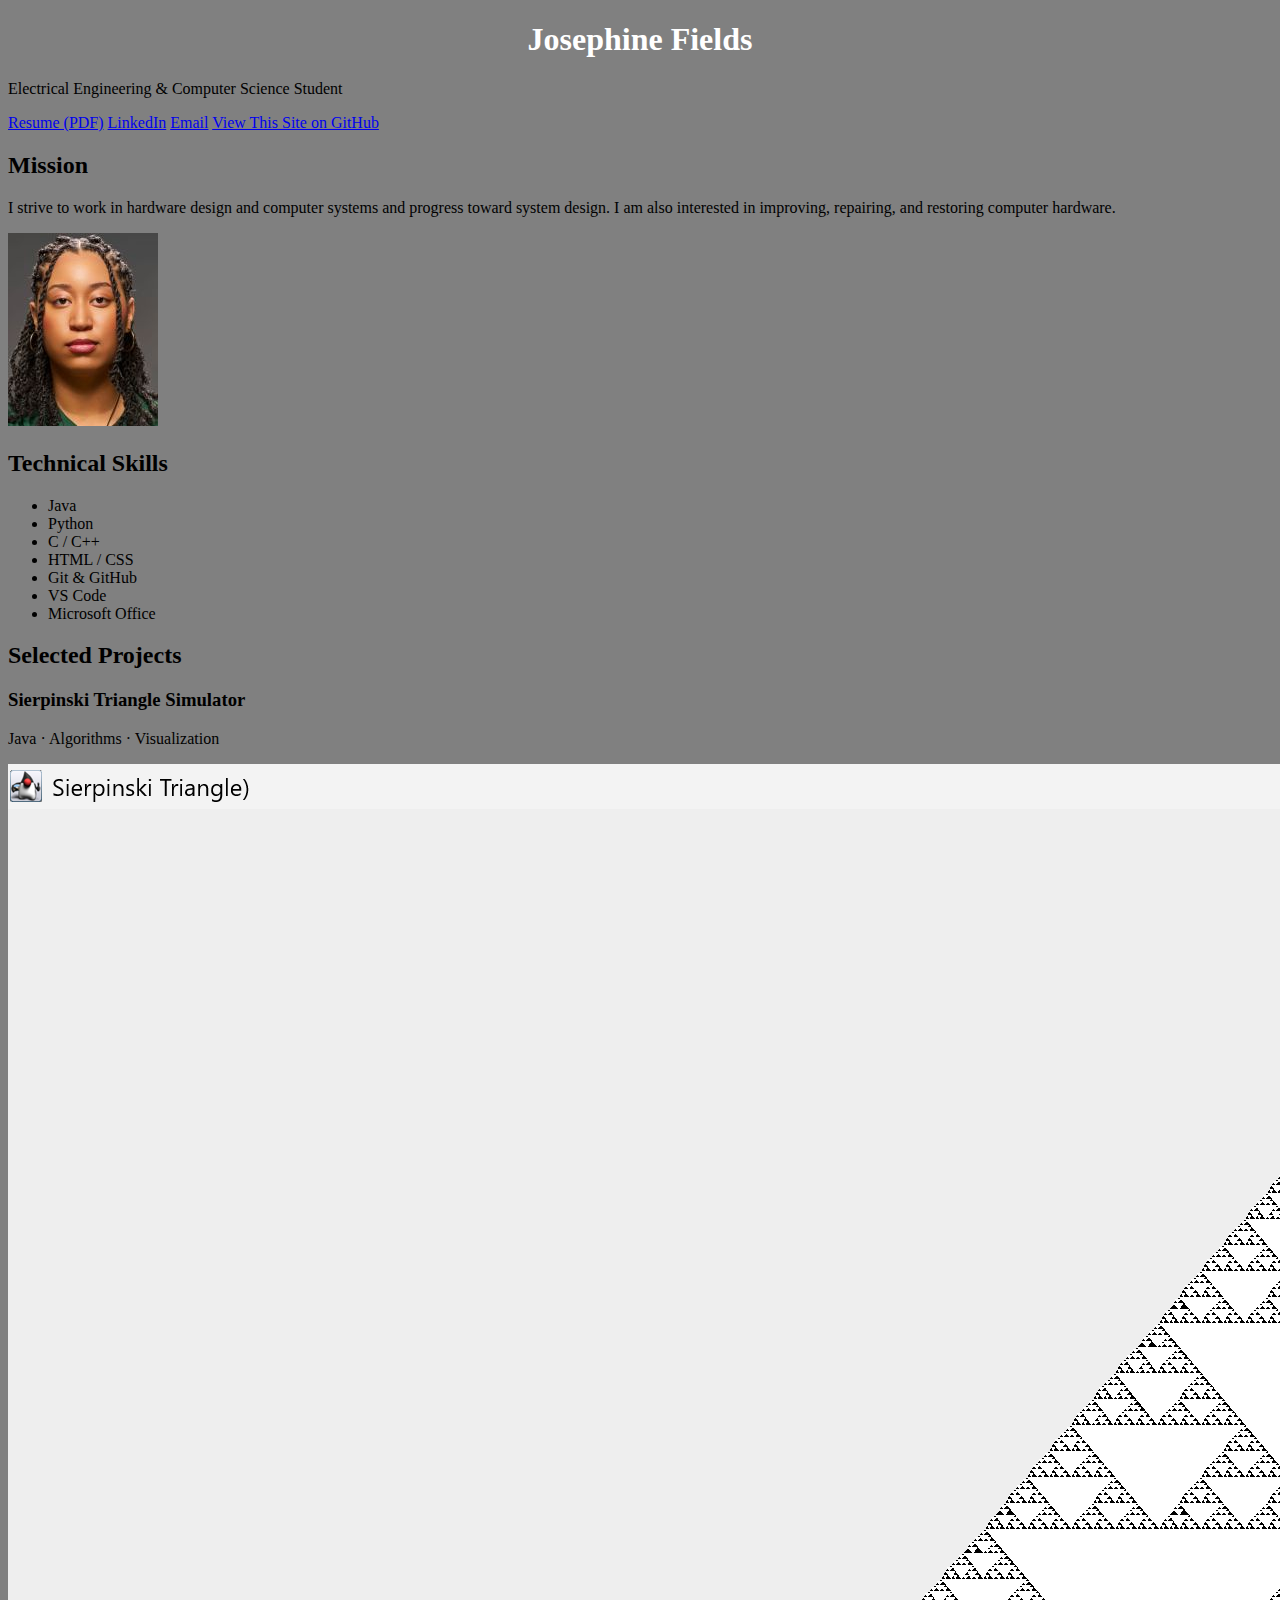
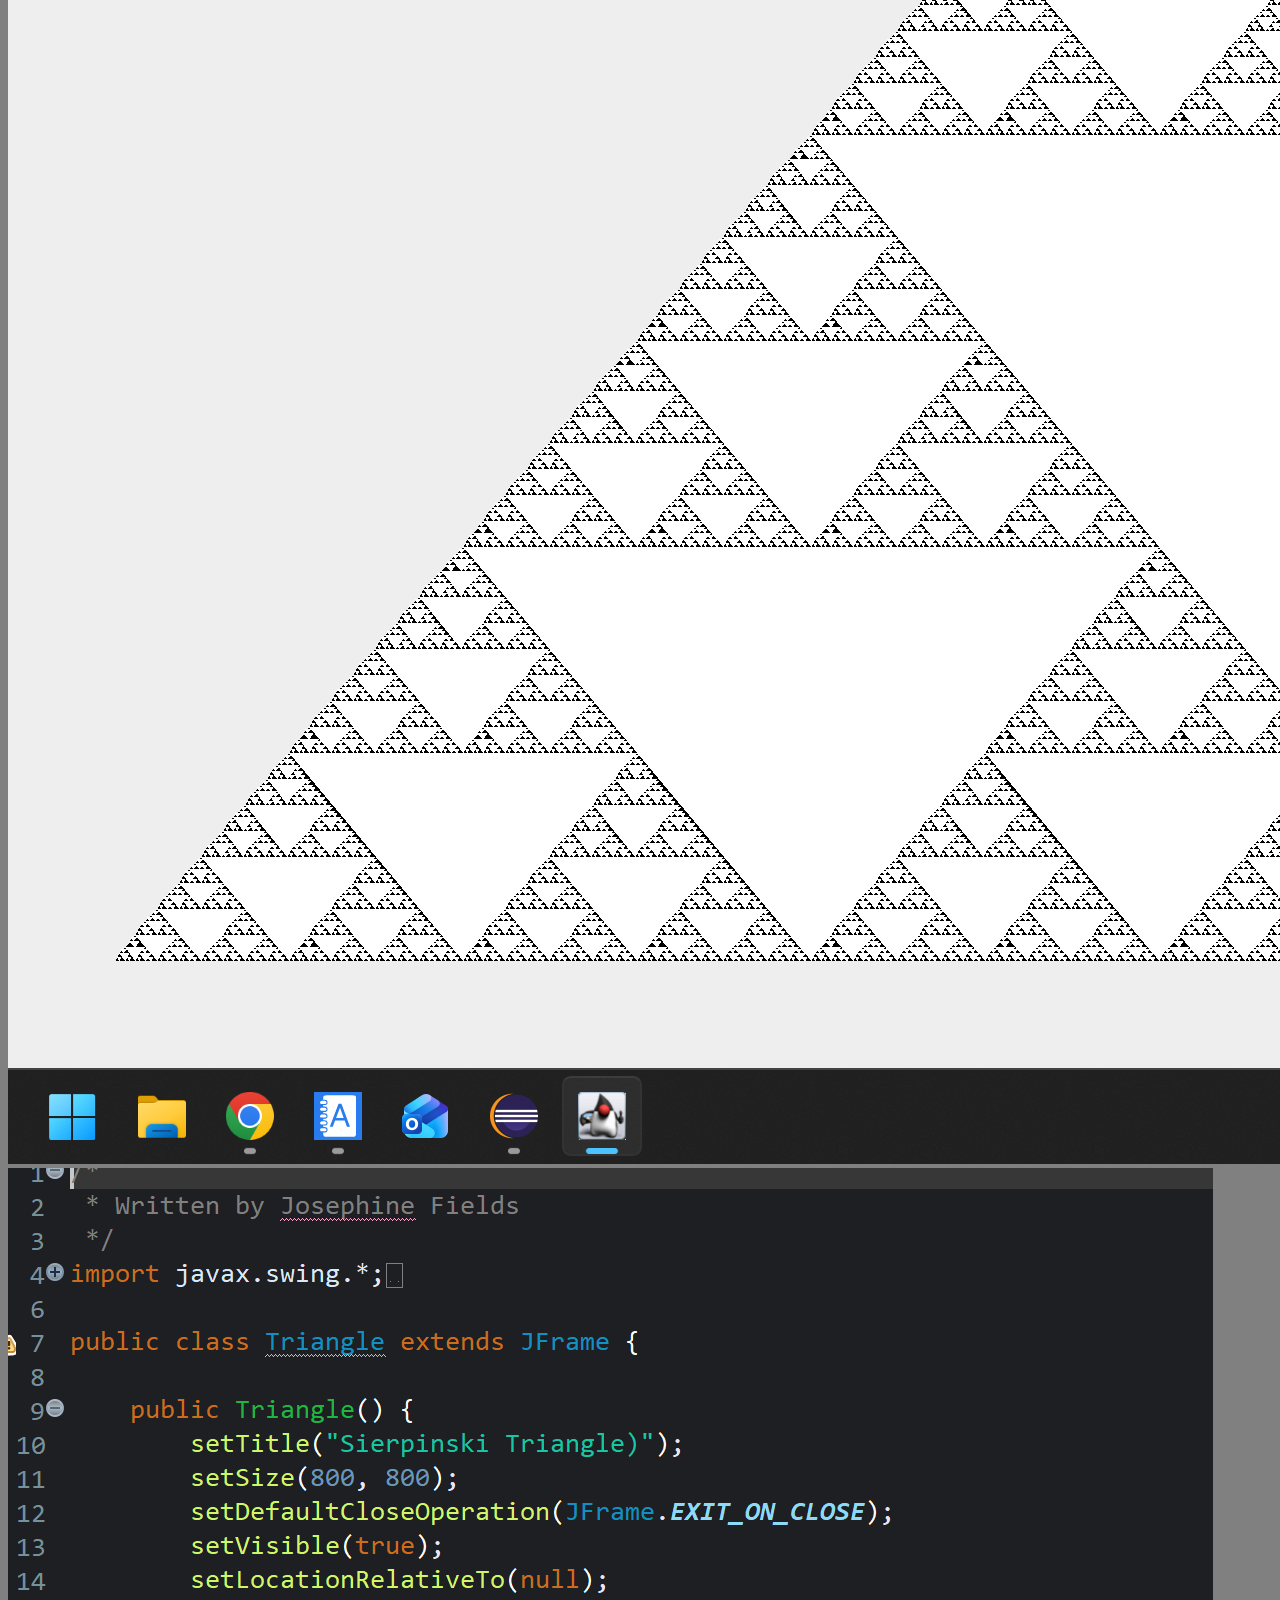
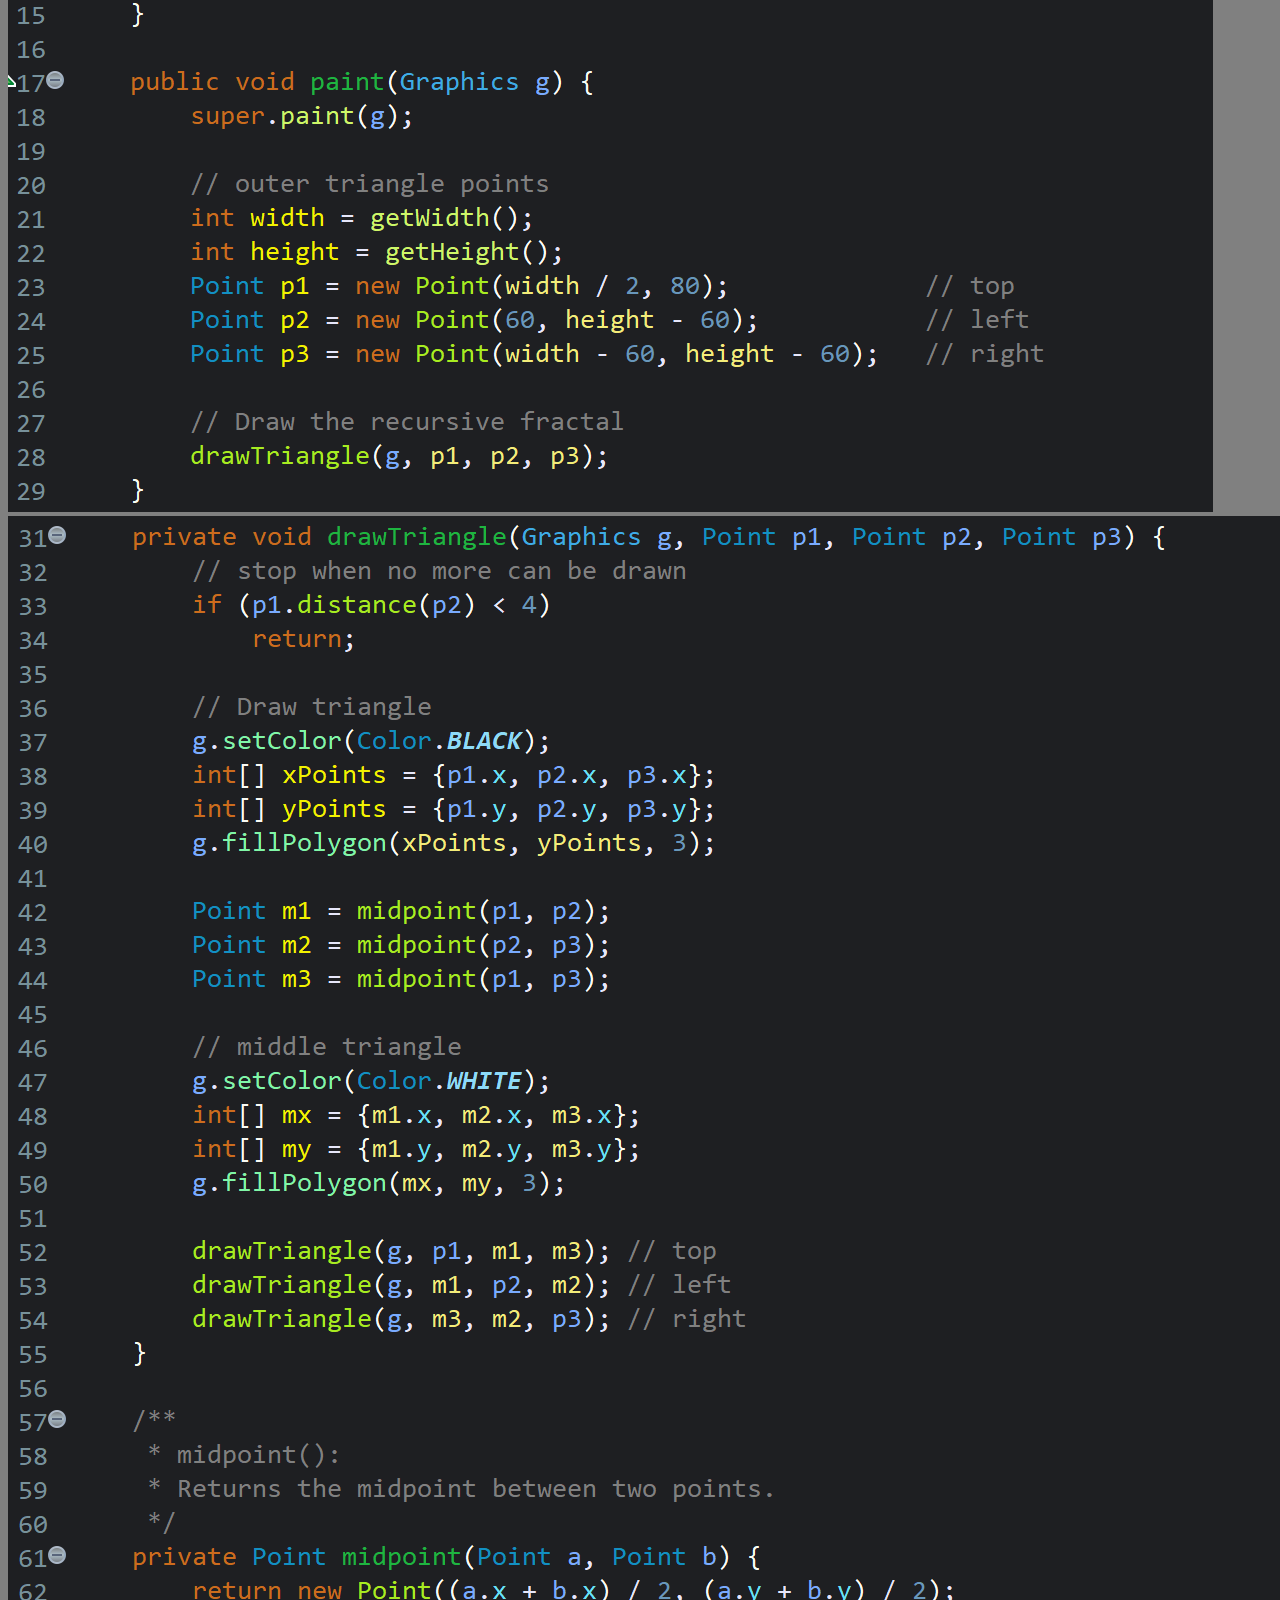
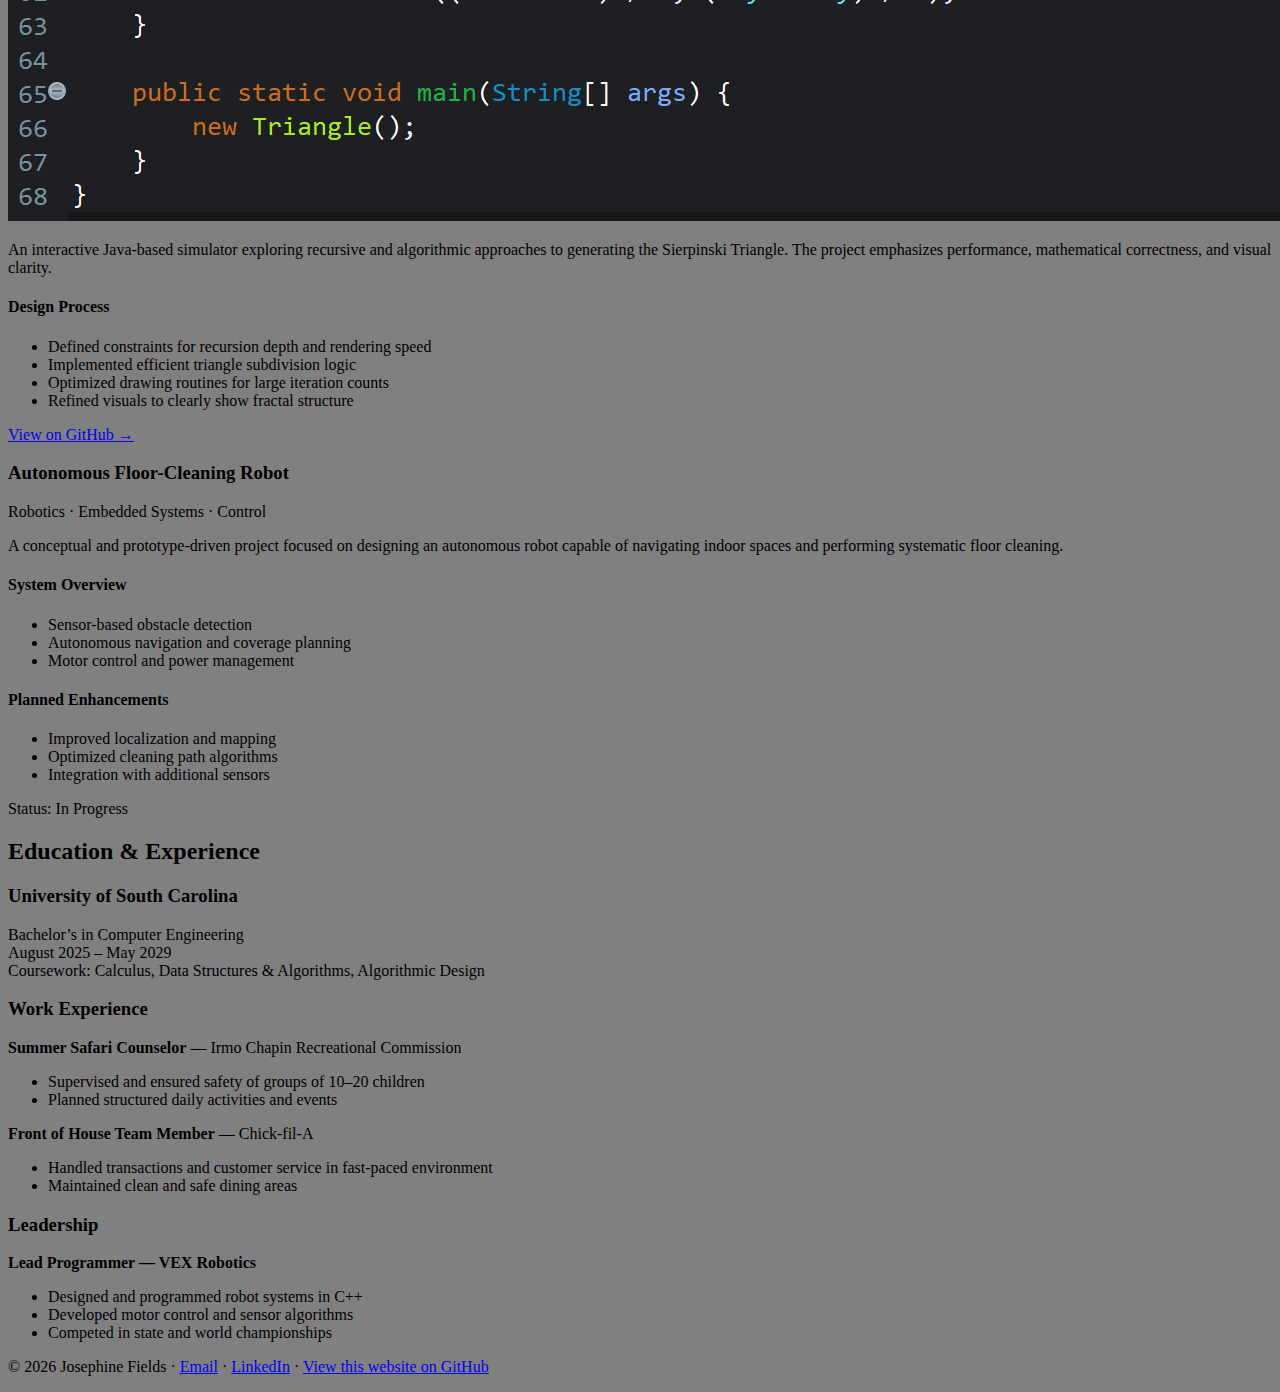
<file: index.html>
<!DOCTYPE html>
<html lang="en">
<head>
    <meta charset="UTF-8">
    <title>Josephine Fields</title>
    <link rel="stylesheet" href="styles.css">
</head>

<body>

<header class="hero">
    <div class="hero-text">
        <h1>Josephine Fields</h1>
        <p class="subtitle">Electrical Engineering & Computer Science Student</p>
		<div class="hero-links">
		    <a href="files/Fields-Josephine-Resume.docx.pdf" target="_blank">Resume (PDF)</a>
		    <a href="https://www.linkedin.com/in/josephine-fields/" target="_blank">LinkedIn</a>
		    <a href="mailto:josiefields@outlook.com">Email</a>
		    <a href="https://github.com/josephinefields" target="_blank">View This Site on GitHub</a>
		</div>
    </div>
</header>

<section class="about">
    <h2>Mission</h2>
    <p>
        I strive to work in hardware design and computer systems and progress toward system design. I am also interested in improving, repairing, and 
		restoring computer hardware.
    </p>

    <img src="images/me.jpg" alt="Josephine Fields portrait" class="profile-img">
</section>

<section class="skills">
    <h2>Technical Skills</h2>
    <ul class="skill-grid">
        <li>Java</li>
        <li>Python</li>
        <li>C / C++</li>
        <li>HTML / CSS</li>
        <li>Git & GitHub</li>
        <li>VS Code</li>
        <li>Microsoft Office</li>
    </ul>
</section>

<section class="portfolio">
    <h2>Selected Projects</h2>

    <!-- Project 1 -->
    <article class="project-card">
        <h3>Sierpinski Triangle Simulator</h3>
        <p class="project-meta">Java · Algorithms · Visualization</p>

        <div class="project-images">
            <img src="images/Sierpinkski_Triangle.png.png" alt="Sierpinski Triangle output">
            <img src="images/code_example1.png" alt="Code example">
            <img src="images/code_example2.png" alt="Code example">
        </div>

        <p>
            An interactive Java-based simulator exploring recursive and
            algorithmic approaches to generating the Sierpinski Triangle.
            The project emphasizes performance, mathematical correctness,
            and visual clarity.
        </p>

        <h4>Design Process</h4>
        <ul>
            <li>Defined constraints for recursion depth and rendering speed</li>
            <li>Implemented efficient triangle subdivision logic</li>
            <li>Optimized drawing routines for large iteration counts</li>
            <li>Refined visuals to clearly show fractal structure</li>
        </ul>

        <a href="https://github.com/josephinefields/Sierpinkski-Triangle" target="_blank">
            View on GitHub →
        </a>
    </article>

    <!-- Project 2 -->
    <article class="project-card">
        <h3>Autonomous Floor-Cleaning Robot</h3>
        <p class="project-meta">Robotics · Embedded Systems · Control</p>

        <p>
            A conceptual and prototype-driven project focused on designing
            an autonomous robot capable of navigating indoor spaces and
            performing systematic floor cleaning.
        </p>

        <h4>System Overview</h4>
        <ul>
            <li>Sensor-based obstacle detection</li>
            <li>Autonomous navigation and coverage planning</li>
            <li>Motor control and power management</li>
        </ul>

        <h4>Planned Enhancements</h4>
        <ul>
            <li>Improved localization and mapping</li>
            <li>Optimized cleaning path algorithms</li>
            <li>Integration with additional sensors</li>
        </ul>

        <p class="project-status">Status: In Progress</p>
    </article>

</section>

<section class="resume">
    <h2>Education & Experience</h2>

    <h3>University of South Carolina</h3>
    <p>
        Bachelor’s in Computer Engineering<br>
        August 2025 – May 2029<br>
        Coursework: Calculus, Data Structures & Algorithms, Algorithmic Design
    </p>

    <h3>Work Experience</h3>

    <p><strong>Summer Safari Counselor</strong> — Irmo Chapin Recreational Commission</p>
    <ul>
        <li>Supervised and ensured safety of groups of 10–20 children</li>
        <li>Planned structured daily activities and events</li>
    </ul>

    <p><strong>Front of House Team Member</strong> — Chick-fil-A</p>
    <ul>
        <li>Handled transactions and customer service in fast-paced environment</li>
        <li>Maintained clean and safe dining areas</li>
    </ul>

    <h3>Leadership</h3>
    <p><strong>Lead Programmer — VEX Robotics</strong></p>
    <ul>
        <li>Designed and programmed robot systems in C++</li>
        <li>Developed motor control and sensor algorithms</li>
        <li>Competed in state and world championships</li>
    </ul>
</section>

<footer class="contact">
    <p>
        © 2026 Josephine Fields ·
        <a href="mailto:josiefields@outlook.com">Email</a> ·
        <a href="https://www.linkedin.com/in/josephine-fields/" target="_blank">LinkedIn</a> ·
        <a href="https://github.com/josephinefields" target="_blank">View this website on GitHub</a>
    </p>
</footer>

</body>
</html>
</file>
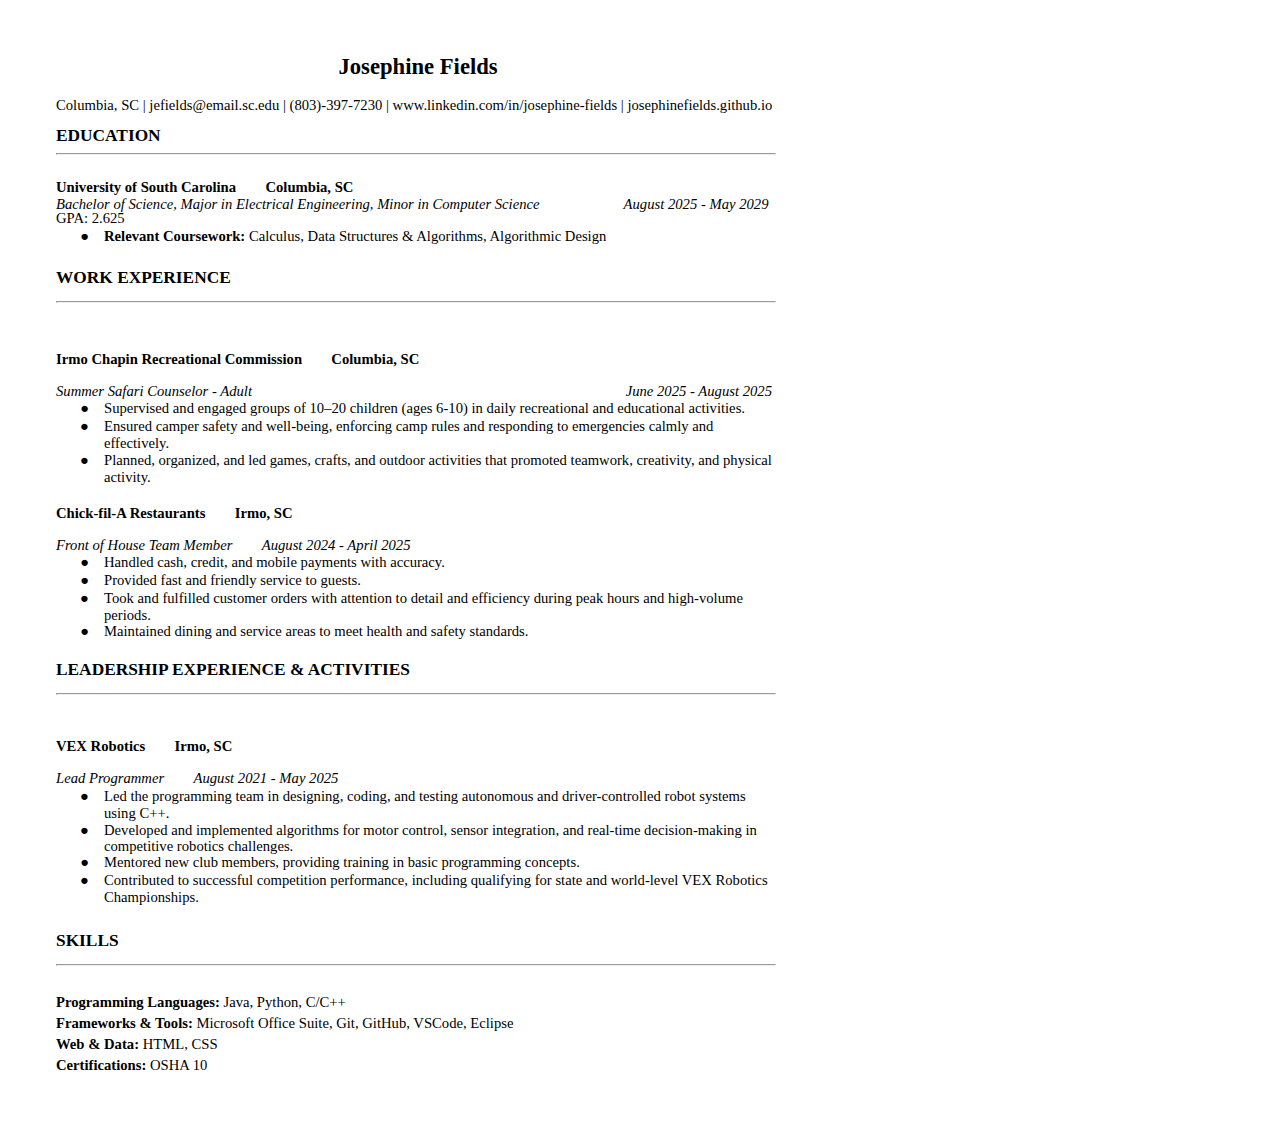
<file: files/FieldsJosephineResume.docx.html>
<html><head><meta content="text/html; charset=UTF-8" http-equiv="content-type"><style type="text/css">.lst-kix_list_1-3>li:before{content:"\002022   "}.lst-kix_list_1-4>li:before{content:"\002022   "}ul.lst-kix_list_1-0{list-style-type:none}li.li-bullet-1:before{margin-left:-18pt;white-space:nowrap;display:inline-block;min-width:18pt}.lst-kix_list_1-7>li:before{content:"\002022   "}.lst-kix_list_1-5>li:before{content:"\002022   "}.lst-kix_list_1-6>li:before{content:"\002022   "}li.li-bullet-0:before{margin-left:-17.9pt;white-space:nowrap;display:inline-block;min-width:17.9pt}ul.lst-kix_list_1-3{list-style-type:none}.lst-kix_list_1-0>li:before{content:"\0025cf   "}ul.lst-kix_list_1-4{list-style-type:none}.lst-kix_list_1-8>li:before{content:"\002022   "}ul.lst-kix_list_1-1{list-style-type:none}ul.lst-kix_list_1-2{list-style-type:none}ul.lst-kix_list_1-7{list-style-type:none}.lst-kix_list_1-1>li:before{content:"\002022   "}.lst-kix_list_1-2>li:before{content:"\002022   "}ul.lst-kix_list_1-8{list-style-type:none}ul.lst-kix_list_1-5{list-style-type:none}ul.lst-kix_list_1-6{list-style-type:none}ol{margin:0;padding:0}table td,table th{padding:0}.c4{color:#000000;font-weight:400;text-decoration:none;vertical-align:baseline;font-size:11pt;font-family:"Times New Roman";font-style:normal}.c10{margin-left:36pt;padding-top:1.9pt;padding-left:0pt;padding-bottom:0pt;line-height:1.15;text-align:left;margin-right:6pt}.c15{margin-left:36pt;padding-top:0pt;padding-left:0pt;padding-bottom:0pt;line-height:1.15;text-align:left;margin-right:14.2pt}.c20{margin-left:36pt;padding-top:1.9pt;padding-left:0pt;padding-bottom:0pt;line-height:1.15;text-align:left;margin-right:24.7pt}.c13{margin-left:36pt;padding-top:1.9pt;padding-left:0pt;padding-bottom:0pt;line-height:1.15;text-align:left;margin-right:22.6pt}.c5{color:#000000;font-weight:700;text-decoration:none;vertical-align:baseline;font-size:17pt;font-family:"Times New Roman";font-style:normal}.c21{margin-left:36pt;padding-top:0pt;padding-left:0pt;padding-bottom:0pt;line-height:1.15;text-align:left;margin-right:3pt}.c27{margin-left:108pt;padding-top:3pt;text-indent:36pt;padding-bottom:0pt;line-height:1.0;text-align:center;margin-right:140.9pt}.c26{color:#1154cc;font-weight:400;text-decoration:none;vertical-align:baseline;font-size:11pt;font-family:"Times New Roman";font-style:normal}.c7{color:#000000;font-weight:400;text-decoration:none;vertical-align:baseline;font-size:11pt;font-family:"Times New Roman";font-style:italic}.c2{margin-left:36pt;padding-top:1.9pt;padding-left:0pt;padding-bottom:0pt;line-height:1.15;text-align:left;margin-right:46.9pt}.c16{color:#000000;text-decoration:none;vertical-align:baseline;font-size:13pt;font-family:"Times New Roman";font-style:normal}.c3{margin-left:36pt;padding-top:0pt;padding-bottom:0pt;line-height:1.0;padding-left:-0pt;text-align:left}.c9{color:#000000;text-decoration:none;vertical-align:baseline;font-size:11pt;font-family:"Times New Roman";font-style:normal}.c11{padding-top:0.2pt;padding-bottom:0pt;line-height:1.0;text-align:left;height:11pt}.c23{padding-top:0.5pt;padding-bottom:0pt;line-height:0.5;text-align:left;height:11pt}.c19{padding-top:0pt;padding-bottom:0pt;line-height:0.5;text-align:left;height:11pt}.c31{padding-top:2.9pt;padding-bottom:0pt;line-height:1.0;text-align:left;margin-right:-22.5pt}.c29{padding-top:6.6pt;padding-bottom:0pt;line-height:1.0;text-align:left}.c22{padding-top:1.7pt;padding-bottom:0pt;line-height:1.0;text-align:left}.c28{padding-top:8.5pt;padding-bottom:0pt;line-height:1.0;text-align:left}.c32{padding-top:8.6pt;padding-bottom:0pt;line-height:1.0;text-align:left}.c0{padding-top:4.8pt;padding-bottom:0pt;line-height:1.0;text-align:left}.c17{padding-top:4.4pt;padding-bottom:0pt;line-height:1.0;text-align:left}.c8{padding-top:1.9pt;padding-bottom:0pt;line-height:1.0;text-align:left}.c14{padding-top:0pt;padding-bottom:0pt;line-height:1.0;text-align:left}.c18{background-color:#ffffff;max-width:540pt;padding:33pt 36pt 14pt 36pt}.c30{color:#000000;text-decoration:none}.c1{padding:0;margin:0}.c12{margin-left:36pt;padding-left:-0pt}.c6{font-weight:700}.c24{height:11pt}.c25{background-color:#ffffff}.title{padding-top:12pt;color:#000000;font-weight:700;font-size:16pt;padding-bottom:3pt;font-family:"Arial";line-height:1.0;text-align:center}.subtitle{padding-top:0pt;color:#000000;font-size:11pt;padding-bottom:3pt;font-family:"Arial";line-height:1.0;text-align:center}li{color:#000000;font-size:11pt;font-family:"Times New Roman"}p{margin:0;color:#000000;font-size:11pt;font-family:"Times New Roman"}h1{padding-top:3pt;color:#000000;font-weight:700;font-size:17pt;padding-bottom:0pt;font-family:"Times New Roman";line-height:1.0;text-align:center}h2{padding-top:8.5pt;color:#000000;font-weight:700;font-size:13pt;padding-bottom:0pt;font-family:"Times New Roman";line-height:1.0;text-align:left}h3{padding-top:1.7pt;color:#000000;font-weight:700;font-size:11pt;padding-bottom:0pt;font-family:"Times New Roman";line-height:1.0;text-align:left}h4{padding-top:12pt;color:#000000;font-weight:700;font-size:14pt;padding-bottom:3pt;font-family:"Times New Roman";line-height:1.0;page-break-after:avoid;text-align:left}h5{padding-top:12pt;color:#000000;font-weight:700;font-size:13pt;padding-bottom:3pt;font-family:"Times New Roman";line-height:1.0;font-style:italic;text-align:left}h6{padding-top:12pt;color:#000000;font-weight:700;font-size:11pt;padding-bottom:3pt;font-family:"Times New Roman";line-height:1.0;text-align:left}</style></head><body class="c18 doc-content"><h1 class="c27"><span class="c5">Josephine Fields</span></h1><p class="c31"><span class="c4">Columbia, SC | </span><span class="c30">jef</span><span>ields@email.sc.edu</span><span class="c26">&nbsp;</span><span class="c4">| (803)-397-7230</span><span>&nbsp;| </span><span class="c25">www.linkedin.com/in/josephine-fields</span><span class="c25">&nbsp;| josephinefields.github.io</span></p><p class="c11"><span class="c4"></span></p><p class="c14"><span class="c16 c6">EDUCATION</span></p><hr><p class="c19"><span class="c7"></span></p><p class="c22"><span class="c6">University of South Carolina&nbsp;&nbsp;&nbsp;&nbsp;&nbsp;&nbsp;&nbsp;&nbsp;Columbia, SC</span></p><p class="c8"><span class="c7">Bachelor of Science, Major in Electrical Engineering, Minor in Computer Science&nbsp;&nbsp;&nbsp;&nbsp;&nbsp;&nbsp;&nbsp;&nbsp; &nbsp; &nbsp; &nbsp; &nbsp; &nbsp; &nbsp; &nbsp; August 2025 - May 2029</span></p><p class="c14"><span>GPA: 2.625</span></p><ul class="c1 lst-kix_list_1-0 start"><li class="c8 c12 li-bullet-0"><span class="c9 c6">Relevant Coursework: </span><span class="c4">Calculus, </span><span>Data Structures &amp; Algorithms, Algorithmic Design</span></li></ul><h2 class="c28"><span>WORK EXPERIENCE</span></h2><hr><p class="c23"><span class="c4"></span></p><h3 class="c32" id="h.oq4fvohx558j"><span class="c9 c6">Irmo Chapin Recreational Commission&nbsp;&nbsp;&nbsp;&nbsp;&nbsp;&nbsp;&nbsp;&nbsp;Columbia, SC</span></h3><p class="c8"><span class="c7">Summer Safari Counselor - Adult &nbsp; &nbsp; &nbsp; &nbsp; &nbsp; &nbsp; &nbsp; &nbsp; &nbsp; &nbsp; &nbsp; &nbsp; &nbsp; &nbsp; &nbsp; &nbsp; &nbsp; &nbsp; &nbsp; &nbsp; &nbsp; &nbsp; &nbsp; &nbsp; &nbsp; &nbsp; &nbsp; &nbsp; &nbsp; &nbsp; &nbsp; &nbsp; &nbsp; &nbsp; &nbsp; &nbsp; &nbsp; &nbsp; &nbsp; &nbsp; &nbsp; &nbsp; &nbsp; &nbsp; &nbsp; &nbsp; &nbsp; &nbsp; &nbsp; &nbsp; &nbsp;June 2025 - August 2025</span></p><ul class="c1 lst-kix_list_1-0"><li class="c8 c12 li-bullet-0"><span class="c4">Supervised and engaged groups of 10&ndash;20 children (ages 6-10) in daily recreational and educational activities.</span></li><li class="c2 li-bullet-1"><span class="c4">Ensured camper safety and well-being, enforcing camp rules and responding to emergencies calmly and effectively.</span></li><li class="c21 li-bullet-1"><span class="c4">Planned, organized, and led games, crafts, and outdoor activities that promoted teamwork, creativity, and physical activity.</span></li></ul><h3 class="c17"><span class="c9 c6">Chick-fil-A Restaurants&nbsp;&nbsp;&nbsp;&nbsp;&nbsp;&nbsp;&nbsp;&nbsp;Irmo, SC</span></h3><p class="c8"><span class="c7">Front of House Team Member&nbsp;&nbsp;&nbsp;&nbsp;&nbsp;&nbsp;&nbsp;&nbsp;August 2024 - April 2025</span></p><ul class="c1 lst-kix_list_1-0"><li class="c8 c12 li-bullet-0"><span class="c4">Handled cash, credit, and mobile payments with accuracy.</span></li><li class="c8 c12 li-bullet-0"><span class="c4">Provided fast and friendly service to guests.</span></li><li class="c20 li-bullet-1"><span class="c4">Took and fulfilled customer orders with attention to detail and efficiency during peak hours and high-volume periods.</span></li><li class="c3 li-bullet-0"><span class="c4">Maintained dining and service areas to meet health and safety standards.</span></li></ul><h2 class="c29"><span>LEADERSHIP EXPERIENCE &amp; ACTIVITIES</span></h2><hr><p class="c19"><span class="c4"></span></p><h3 class="c0"><span class="c6 c9">VEX Robotics&nbsp;&nbsp;&nbsp;&nbsp;&nbsp;&nbsp;&nbsp;&nbsp;Irmo, SC</span></h3><p class="c8"><span class="c7">Lead Programmer&nbsp;&nbsp;&nbsp;&nbsp;&nbsp;&nbsp;&nbsp;&nbsp;August 2021 - May 2025</span></p><ul class="c1 lst-kix_list_1-0"><li class="c13 li-bullet-1"><span class="c4">Led the programming team in designing, coding, and testing autonomous and driver-controlled robot systems using C++.</span></li><li class="c15 li-bullet-1"><span class="c4">Developed and implemented algorithms for motor control, sensor integration, and real-time decision-making in competitive robotics challenges.</span></li><li class="c3 li-bullet-0"><span class="c4">Mentored new club members, providing training in basic programming concepts.</span></li><li class="c10 li-bullet-1"><span class="c4">Contributed to successful competition performance, including qualifying for state and world-level VEX Robotics Championships.</span></li></ul><h2 class="c28"><span>SKILLS</span></h2><hr><p class="c19"><span class="c4"></span></p><p class="c0"><span class="c6">Programming Languages:</span><span class="c4">&nbsp;Java, Python, C/C++</span></p><p class="c0"><span class="c6">Frameworks &amp; Tools:</span><span class="c4">&nbsp;Microsoft Office Suite, Git, GitHub, VSCode, Eclipse</span></p><p class="c0"><span class="c6">Web &amp; Data: </span><span class="c4">HTML, CSS</span></p><p class="c0"><span class="c6">Certifications: </span><span class="c4">OSHA 10</span></p><p class="c0 c24"><span class="c9 c6"></span></p><p class="c0 c24"><span class="c9 c6"></span></p></body></html>
</file>
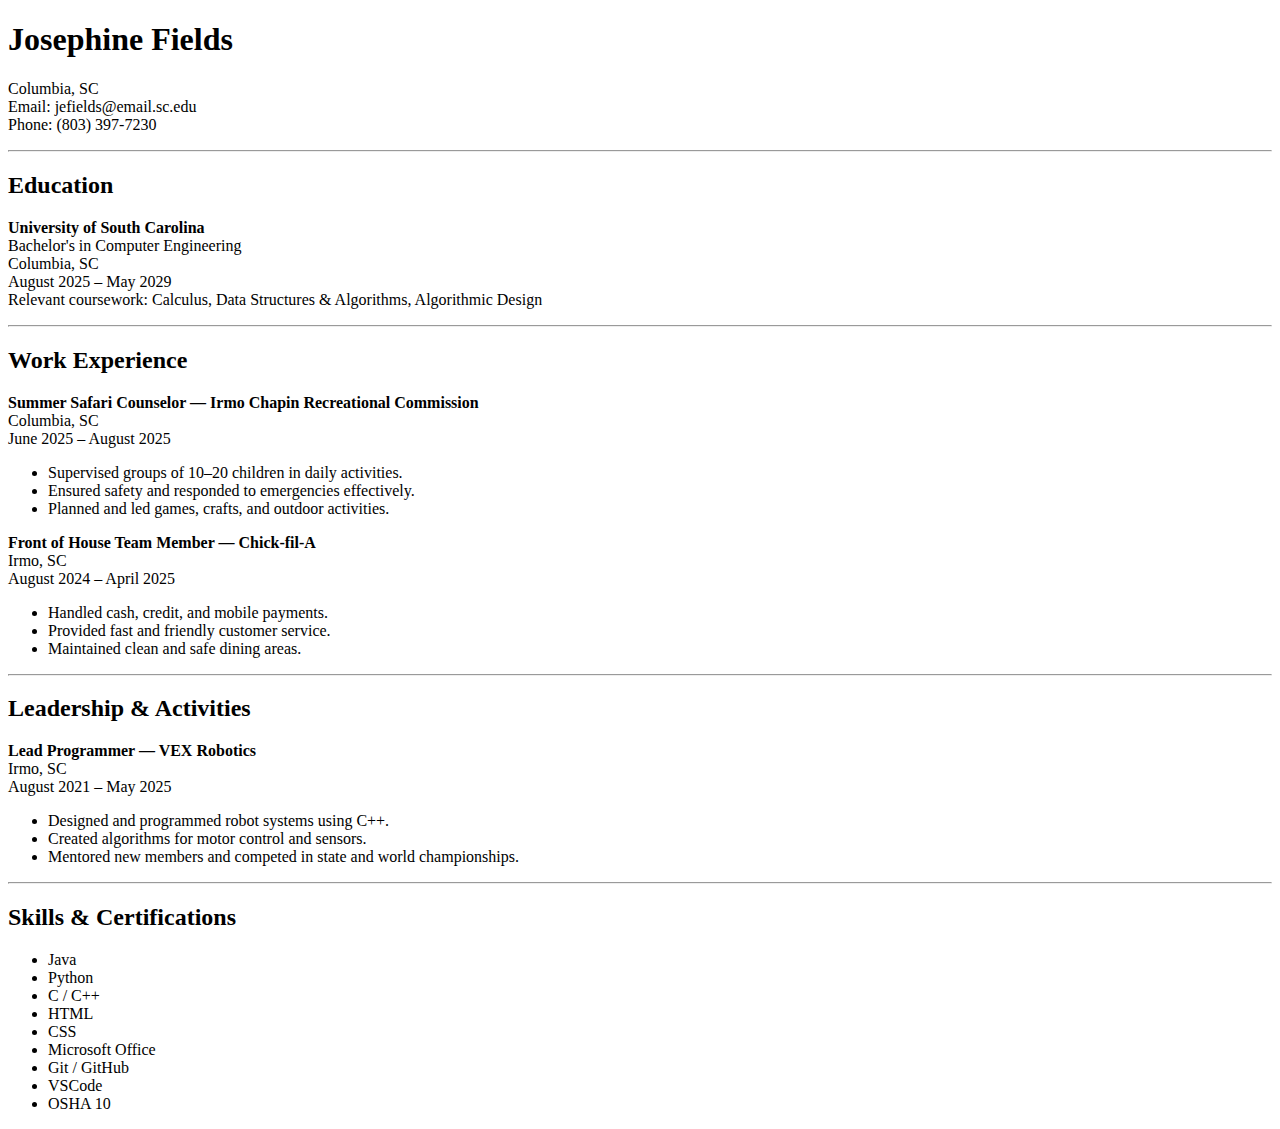
<file: files/josephine_fields_resume_basic.html>
<!DOCTYPE html>
<html>
<head>
    <meta charset="UTF-8">
    <title>Josephine Fields - Resume</title>
</head>
<body>

<h1>Josephine Fields</h1>
<p>Columbia, SC<br>
Email: jefields@email.sc.edu<br>
Phone: (803) 397-7230</p>

<hr>

<h2>Education</h2>
<p><strong>University of South Carolina</strong><br>
Bachelor's in Computer Engineering<br>
Columbia, SC<br>
August 2025 – May 2029<br>
Relevant coursework: Calculus, Data Structures & Algorithms, Algorithmic Design</p>

<hr>

<h2>Work Experience</h2>

<p><strong>Summer Safari Counselor — Irmo Chapin Recreational Commission</strong><br>
Columbia, SC<br>
June 2025 – August 2025</p>
<ul>
    <li>Supervised groups of 10–20 children in daily activities.</li>
    <li>Ensured safety and responded to emergencies effectively.</li>
    <li>Planned and led games, crafts, and outdoor activities.</li>
</ul>

<p><strong>Front of House Team Member — Chick-fil-A</strong><br>
Irmo, SC<br>
August 2024 – April 2025</p>
<ul>
    <li>Handled cash, credit, and mobile payments.</li>
    <li>Provided fast and friendly customer service.</li>
    <li>Maintained clean and safe dining areas.</li>
</ul>

<hr>

<h2>Leadership & Activities</h2>

<p><strong>Lead Programmer — VEX Robotics</strong><br>
Irmo, SC<br>
August 2021 – May 2025</p>
<ul>
    <li>Designed and programmed robot systems using C++.</li>
    <li>Created algorithms for motor control and sensors.</li>
    <li>Mentored new members and competed in state and world championships.</li>
</ul>

<hr>

<h2>Skills & Certifications</h2>
<ul>
    <li>Java</li>
    <li>Python</li>
    <li>C / C++</li>
    <li>HTML</li>
    <li>CSS</li>
    <li>Microsoft Office</li>
    <li>Git / GitHub</li>
    <li>VSCode</li>
    <li>OSHA 10</li>
</ul>

</body>
</html>
</file>
<file: styles.css>
body {
	background: grey;
	font-family: "Times New Roman", Times, serif;
}

h1 {
	color: white;
	text-align: center;
}

projects { 
	display:flex; 
	flex-wrap:wrap; 
}

.project {
	width: 30%;
	margin: 10px;
	padding: 20px 10px;
	background: orange;
	border-radius: 25%;
}
</file>
